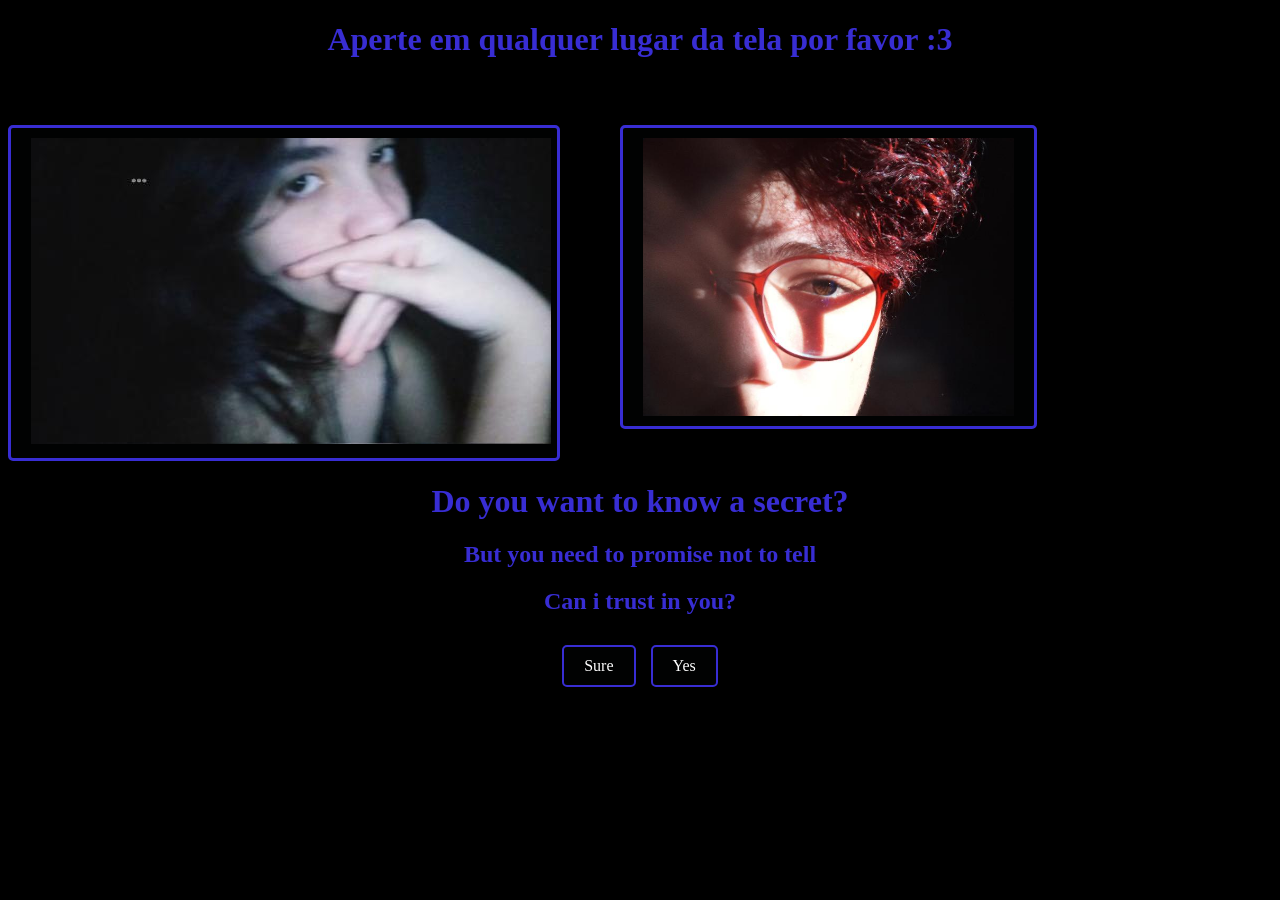
<file: index.html>
<!DOCTYPE html>
<html lang="pt-BR">
<head>
    <meta charset="UTF-8">
    <meta name="viewport" content="width=device-width, initial-scale=1.0">
    <title>??!</title>
<link rel="stylesheet" href="body.css">
    <style>
        @import url("style.css");
    </style>
</head>
<body>
    <audio id="tv girl" src="tv girl.mp3" loop></audio>
    <h1 style="text-align: center;"> Aperte em qualquer lugar da tela por favor :3</h1>

    <div class="container-fotos">
    
    <div class="M">
        <img src="maria.png" alt="Maria">
    </div>

    <div class="L">
        <img src="leo2.png" alt="leo"> </div>

</div>
    
    <h1 style="text-align: center;">Do you want to know a secret?</h1>
    <h2 style="text-align: center;" >But you need to promise not to tell</h2>
    <h2 style="text-align: center;">Can i trust in you?</h2>
    <nav class="botas">
    <ul>
        <li><a href="Sure">Sure</a></li>
        <li><a href="Sure">Yes</a></li>

    </ul>
</nav>
    <div id="janela-labirinto" class="modal-labirinto">
    <div class="conteudo-labirinto">
        <h2>Chegue ao fim sem tocar nas paredes!</h2>
        
        <div class="area-jogo">
            <div id="inicio" class="zona-start">INÍCIO</div>
            
            <div class="parede p1"></div>
            <div class="parede p2"></div>
            <div class="parede p3"></div>
            
            <div id="fim" class="zona-end">FIM</div>
        </div>
        
        <p id="status-jogo">Passe o mouse no INÍCIO para começar!</p>
    </div>
</div>
<script>
    // Quando o usuário clicar em qualquer parte do site, a música toca
    document.addEventListener('click', function() {
        var audio = document.getElementById('tv girl');
        audio.play();
    }, { once: true }); // O 'once: true' garante que isso só aconteça no primeiro clique
</script>
<script> 
    // Selecionando os elementos do labirinto
const modal = document.getElementById('janela-labirinto');
const inicio = document.getElementById('inicio');
const fim = document.getElementById('fim');
const paredes = document.querySelectorAll('.parede');
const statusJogo = document.getElementById('status-jogo');

let jogoAtivo = false;

// 1. Fazer os botões "Sure" e "Yes" abrirem o labirinto ao serem clicados
document.querySelectorAll('.botas a').forEach(botao => {
    botao.addEventListener('click', function(evento) {
        evento.preventDefault(); // Impede a página de recarregar ou mudar de link
        modal.style.display = 'flex'; // Mostra o labirinto
        resetarJogo();
    });
});

// 2. Ativar o jogo quando o mouse entra na área de INÍCIO
inicio.addEventListener('mouseenter', () => {
    jogoAtivo = true;
    statusJogo.innerText = "Jogo iniciado! Vá até o FIM!";
    statusJogo.style.color = "#28a745";
});

// 3. Detectar se o mouse encostou em qualquer parede
paredes.forEach(parede => {
    parede.addEventListener('mouseenter', () => {
        if (jogoAtivo) {
            jogoAtivo = false;
            statusJogo.innerText = "Você bateu na parede! Volte para o INÍCIO.";
            statusJogo.style.color = "#dc3545"; // Vermelho
            
            // Efeito visual rápido de erro piscando a tela do labirinto
            document.querySelector('.area-jogo').style.borderColor = '#dc3545';
            setTimeout(() => {
                document.querySelector('.area-jogo').style.borderColor = 'rgb(56, 45, 211)';
            }, 300);
        }
    });
});

// 4. Detectar se o usuário chegou ao FIM com o jogo ativo
fim.addEventListener('mouseenter', () => {
    if (jogoAtivo) {
        jogoAtivo = false;
        
        // Mensagem rápida de parabéns (opcional)
        alert("Você conseguiu passar pelo labirinto! Redirecionando...");
        
        // Altere o link abaixo para a página que você quer abrir:
        // Pode ser um arquivo local (ex: "segredo.html") ou um site (ex: "https://google.com")
        window.location.href = "Sure.html"; 
    }
});

// Função para resetar as mensagens do jogo
function resetarJogo() {
    jogoAtivo = false;
    statusJogo.innerText = "Passe o mouse no INÍCIO para começar!";
    statusJogo.style.color = "white";
}
</script>


</body>
</html>
</file>
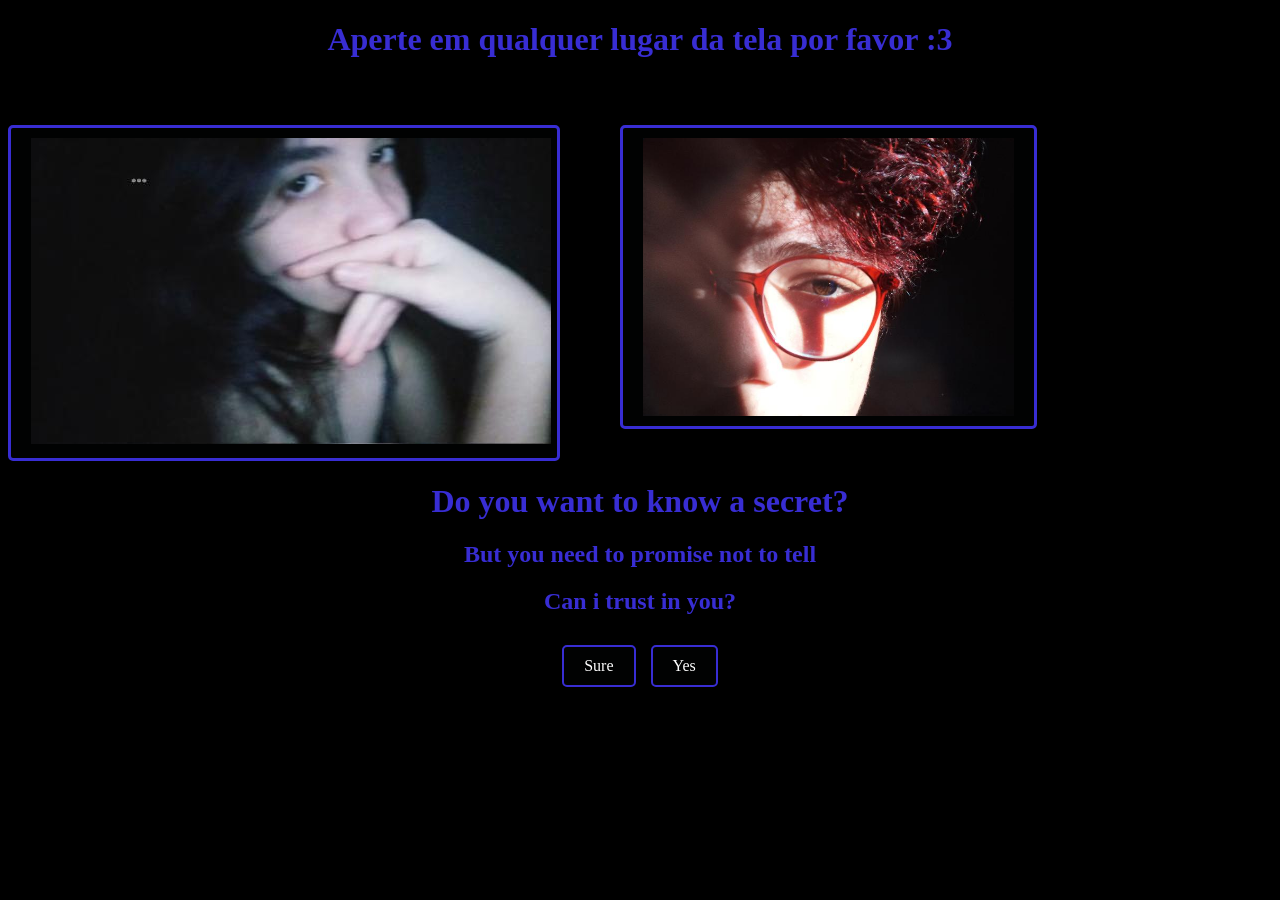
<file: _!DOCTYPE html_.html>
<!DOCTYPE html>
<html lang="pt-BR">
<head>
    <meta charset="UTF-8">
    <meta name="viewport" content="width=device-width, initial-scale=1.0">
    <title>??!</title>
<link rel="stylesheet" href="body.css">
    <style>
        @import url("body.css");
    </style>
</head>
<body>
    <audio id="tv girl" src="tv girl.mp3" loop></audio>
    <h1 style="text-align: center;"> Aperte em qualquer lugar da tela por favor :3</h1>

    <div class="container-fotos">
    
    <div class="M">
        <img src="maria.png" alt="Maria">
    </div>

    <div class="L">
        <img src="leo2.png" alt="leo"> </div>

</div>
    
    <h1 style="text-align: center;">Do you want to know a secret?</h1>
    <h2 style="text-align: center;" >But you need to promise not to tell</h2>
    <h2 style="text-align: center;">Can i trust in you?</h2>
    <nav class="botas">
    <ul>
        <li><a href="Sure">Sure</a></li>
        <li><a href="Sure">Yes</a></li>

    </ul>
</nav>
    <div id="janela-labirinto" class="modal-labirinto">
    <div class="conteudo-labirinto">
        <h2>Chegue ao fim sem tocar nas paredes!</h2>
        
        <div class="area-jogo">
            <div id="inicio" class="zona-start">INÍCIO</div>
            
            <div class="parede p1"></div>
            <div class="parede p2"></div>
            <div class="parede p3"></div>
            
            <div id="fim" class="zona-end">FIM</div>
        </div>
        
        <p id="status-jogo">Passe o mouse no INÍCIO para começar!</p>
    </div>
</div>
<script>
    // Quando o usuário clicar em qualquer parte do site, a música toca
    document.addEventListener('click', function() {
        var audio = document.getElementById('tv girl');
        audio.play();
    }, { once: true }); // O 'once: true' garante que isso só aconteça no primeiro clique
</script>
<script> 
    // Selecionando os elementos do labirinto
const modal = document.getElementById('janela-labirinto');
const inicio = document.getElementById('inicio');
const fim = document.getElementById('fim');
const paredes = document.querySelectorAll('.parede');
const statusJogo = document.getElementById('status-jogo');

let jogoAtivo = false;

// 1. Fazer os botões "Sure" e "Yes" abrirem o labirinto ao serem clicados
document.querySelectorAll('.botas a').forEach(botao => {
    botao.addEventListener('click', function(evento) {
        evento.preventDefault(); // Impede a página de recarregar ou mudar de link
        modal.style.display = 'flex'; // Mostra o labirinto
        resetarJogo();
    });
});

// 2. Ativar o jogo quando o mouse entra na área de INÍCIO
inicio.addEventListener('mouseenter', () => {
    jogoAtivo = true;
    statusJogo.innerText = "Jogo iniciado! Vá até o FIM!";
    statusJogo.style.color = "#28a745";
});

// 3. Detectar se o mouse encostou em qualquer parede
paredes.forEach(parede => {
    parede.addEventListener('mouseenter', () => {
        if (jogoAtivo) {
            jogoAtivo = false;
            statusJogo.innerText = "Você bateu na parede! Volte para o INÍCIO.";
            statusJogo.style.color = "#dc3545"; // Vermelho
            
            // Efeito visual rápido de erro piscando a tela do labirinto
            document.querySelector('.area-jogo').style.borderColor = '#dc3545';
            setTimeout(() => {
                document.querySelector('.area-jogo').style.borderColor = 'rgb(56, 45, 211)';
            }, 300);
        }
    });
});

// 4. Detectar se o usuário chegou ao FIM com o jogo ativo
fim.addEventListener('mouseenter', () => {
    if (jogoAtivo) {
        jogoAtivo = false;
        
        // Mensagem rápida de parabéns (opcional)
        alert("Você conseguiu passar pelo labirinto! Redirecionando...");
        
        // Altere o link abaixo para a página que você quer abrir:
        // Pode ser um arquivo local (ex: "segredo.html") ou um site (ex: "https://google.com")
        window.location.href = "Sure.html"; 
    }
});

// Função para resetar as mensagens do jogo
function resetarJogo() {
    jogoAtivo = false;
    statusJogo.innerText = "Passe o mouse no INÍCIO para começar!";
    statusJogo.style.color = "white";
}
</script>


</body>
</html>
</file>
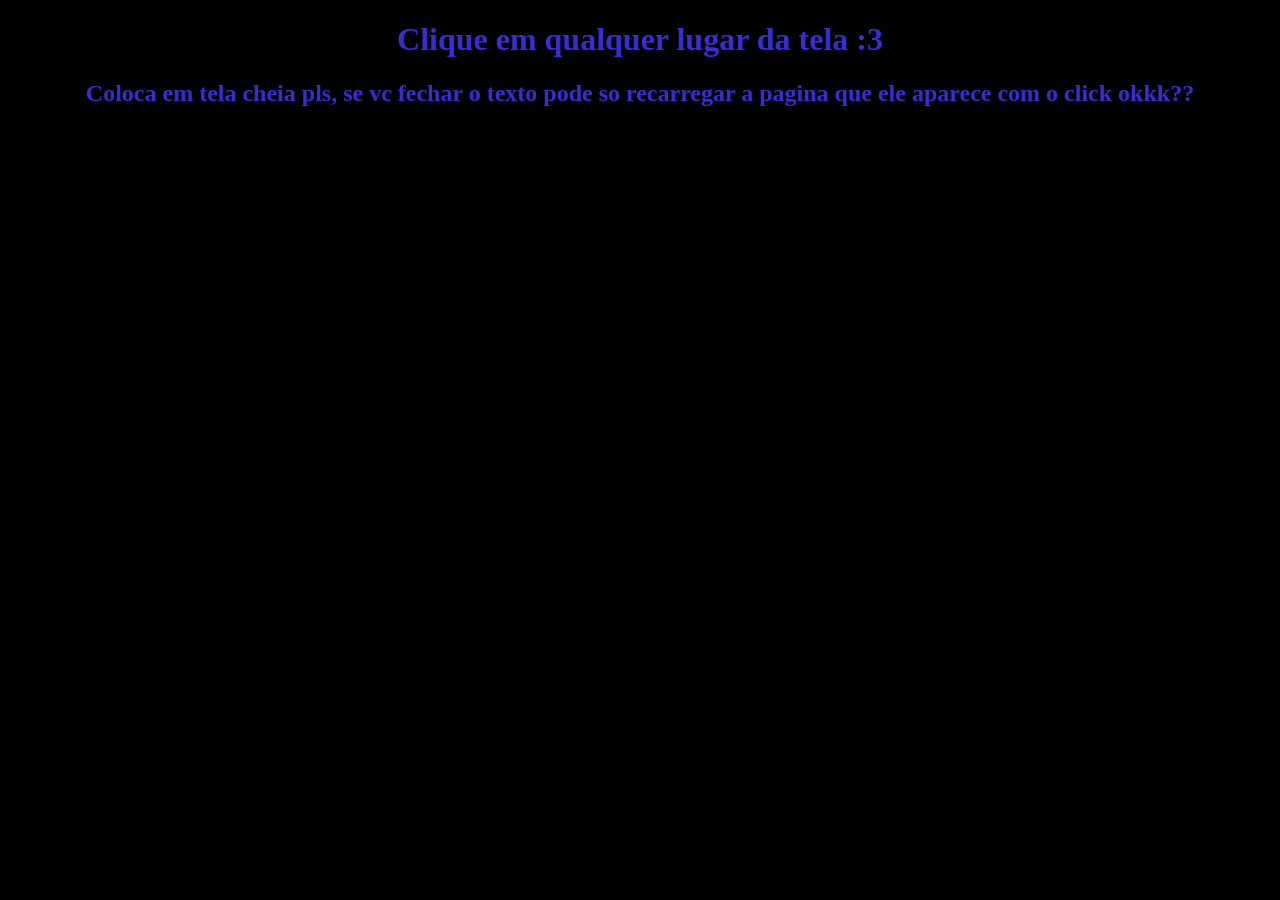
<file: Sure.html>
<!DOCTYPE html>
<html lang="pt-BR">
<head>
    <meta charset="UTF-8">
    <meta name="viewport" content="width=device-width, initial-scale=1.0">
    <title>??!</title>
 
  </head>
 <style> 
    @import url("style.css");
  </style>
  <body>
     <audio id="secret" src="secret.mp3" loop></audio>
<div class="secret">
    <h1 style="text-align: center;"> Clique em qualquer lugar da tela :3</h1>
    <h2 style="text-align: center;">Coloca em tela cheia pls, se vc fechar o texto pode so recarregar a pagina que ele aparece com o click okkk??</h2>
</div>
<div class="segredo"></div>

    <div id="janela-texto" class="modal-texto-fundo">
        <div class="caixa-texto">
            <h2>Cabou o mistério</h2>
            
       <p>De um tempo pra cá, percebi que o que sinto por você não é algo comum. To ligado no quão clichê isso possa soar, mas não encontrei outro jeito de me expressar sem o medo de ficar um climão entre nós. É óbvio que, se não for um sentimento mútuo, as coisas podem ficar um estranhas por um tempo, mas sei que teriamos a maturidade necessária para que em algum momento voltassemos a ser o que somos hoje.</p>

<p>Sem muita enrolação, eu sempre achei que eu estivesse em um momento de não querer se relacionar a sério com ninguém. Isso até aquele dia memorável em que, pelo seu convite, fomos ao Ginásio Municipal de Garibaldi pela primeira vez. Lembro de quando sentamos na grama para descansar, o sol refletia nos seus cabelos e nos seus olhos encantadores, me deixando tão hipnotizado que desviar o olhar soava quase como um crime para mim. Sabia que se algum dia eu morresse com aquela visão, seria o garoto mais feliz do mundo. Aquele momento me marcou tanto que percebi que o que eu sentia ultrapassava qualquer fronteira da amizade: eu queria e quero você. Percebi o quanto te amava e que, por mais que já tivesse citado te amar, nunca consegui citar o amor romântico que sinto por você</p>

<p>Mas de repente me vi em uma encruzilhada de sentimentos e sensações, queria contar tudo a você, mas tinha um medo enorme de perder a nossa amizade (embora acredite que temos maturidade para continuar amigos caso você não sinta o mesmo). Essa dúvida angustiante me fez quase crer que a melhor opção fosse manter o que temos intacto, mas eu não conseguiria viver com esse "e se" na mente. Isso foi uma das razões para tão de repente me abrir em relação a tudo.
</p>

<p>Confesso que me sinto leve após escrever isto. Tenho medo de não ser recíproco, claro, mas a vida é curta demais para não arriscar me declarar para a garota que mais me inspira todos os dias, sendo uma grande motivação para ser uma pessoa melhor. Eu te amo muito, Maria.</p>
<p>Espero que, se também for da sua vontade, fiquemos juntos e que as coisas entre nós so melhorem :3</p>
            
            <button id="fechar-texto">Fechar</button>
        </div>
    </div>

<script> 

    // Pegando os elementos do HTML
    const modalTexto = document.getElementById('janela-texto');
    const btnFechar = document.getElementById('fechar-texto');

    // Quando o usuário clicar em qualquer parte do site, toca a música E abre o texto
    document.addEventListener('click', function() {
        var audio = document.getElementById('secret');
        audio.play();
        
        // Abre a janelinha de texto
        modalTexto.style.display = 'flex';
    }, { once: true }); // O 'once: true' garante que isso só aconteça no primeiro clique

    // Faz o botão "Fechar" esconder a janelinha para a pessoa ver o resto do site
    btnFechar.addEventListener('click', function(evento) {
        evento.stopPropagation(); // Impede conflito de cliques
        modalTexto.style.display = 'none';
    });
</script>
<script>
    function iniciarJogo(numeroDoJogo) {
    if (numeroDoJogo === 1) {
        alert("Jogo da Velha!");
        // Aqui no futuro você pode abrir o jogo da velha
    } else if (numeroDoJogo === 2) {
        alert("Jogo da Cobrinha!");
        // Aqui no futuro você pode abrir o jogo da cobrinha
    } else if (numeroDoJogo === 3) {
        alert("Jogo da Memória!");
        // Aqui no futuro você pode abrir o jogo da memória
    }
}
</script>
    </body>
</html>
</file>
<file: body.css>
body{
    background-color: black;
    justify-content: center;
    font-family: 'Times New Roman', Times, serif;
    
}

h1{
    color: rgb(56, 45, 211);
}
h2{
    color: rgb(56, 45, 211);
}

p{
    color: white;
}
/* Novo bloco para alinhar as duas divs no centro da tela */
.container-fotos {
    display: flex;
    justify-content: center;  /* Centraliza as duas divs horizontalmente */
    gap: 20px;                /* Define o espaço de separação entre as duas imagens */
    margin-top: 67px;         /* Mantém o espaçamento do topo que você já tinha */
    width: 100%;
}

.M {
    border-radius: 5px;
    border-color: rgb(56, 45, 211);
    border-style: solid;
    width: max-content;
    
    /* Ajustamos o max-width para 40% para que as duas caibam na mesma linha sem quebrar */
    max-width: 40%; 
    height: auto;
    
    /* Removemos o 'margin: 0 auto' antigo pois quem centraliza agora é o Flexbox do container */
    padding: 10px 20px;
    background: rgb(1, 2, 2);
    margin-right: 40px;
}

/* Garante que as imagens dentro da div não ultrapassem o limite da borda */
.L img {
     border-radius: 5px;
    border-color: rgb(56, 45, 211);
    border-style: solid;
    width: max-content;
    max-width: 100%;
    height: auto;
    display: block;
     max-width: 57%; 
    height: auto;
    
    /* Removemos o 'margin: 0 auto' antigo pois quem centraliza agora é o Flexbox do container */
    padding: 10px 20px;
    background: rgb(1, 2, 2);
    
}
.botas ul {
    list-style-type: none;
    padding: 0;
    margin: 30px auto 0 auto;
    display: flex;
    justify-content: center; /* Centraliza o menu na tela */
    gap: 15px;              /* Espaçamento entre um bloco e outro */
}

/* Estilização de cada bloco do menu */
.botas a {
    display: inline-block;
    color: white;
    text-decoration: none; /* Remove o sublinhado padrão de link */
    
    /* O visual rosa que você tinha criado */
    border: 2px solid rgb(56, 45, 211);
    border-radius: 5px;
    background-color: rgb(1, 2, 2);
    
    /* Espaçamento interno para as letras não colarem na borda */
    padding: 10px 20px;
    
    /* Faz o bloco acompanhar o tamanho do texto automaticamente */
    width: max-content;
    
    /* Transição suave para o efeito de passar o mouse */
    transition: background 0.3s, color 0.3s;
}

/* Efeito visual lindo: muda de cor quando o usuário passa o mouse por cima */
.botas a:hover {
    background-color: rgb(56, 45, 211);
    color: rgb(0, 0, 0);
}
/* Janela de fundo que cobre a tela inteira */
.modal-labirinto {
    display: none; /* Começa escondido */
    position: fixed;
    top: 0;
    left: 0;
    width: 100%;
    height: 100%;
    background-color: rgba(0, 0, 0, 0.9); /* Fundo preto semi-transparente */
    z-index: 9999;
    justify-content: center;
    align-items: center;
}

/* Caixa central onde fica o jogo */
.conteudo-labirinto {
    background-color: rgb(1, 2, 2);
    border: 3px solid rgb(56, 45, 211);
    border-radius: 10px;
    padding: 20px;
    text-align: center;
    color: white;
}

/* O mapa do labirinto */
.area-jogo {
    position: relative;
    width: 400px;
    height: 300px;
    background-color: #111;
    border: 2px solid rgb(56, 45, 211);
    margin: 20px auto;
    overflow: hidden;
}

/* Estilo das zonas de Início e Fim */
.zona-start, .zona-end {
    position: absolute;
    width: 60px;
    height: 40px;
    display: flex;
    align-items: center;
    justify-content: center;
    font-size: 12px;
    font-weight: bold;
}

.zona-start {
    background-color: #28a745; /* Verde */
    top: 10px;
    left: 10px;
}

.zona-end {
    background-color: #ffc107; /* Amarelo/Ouro */
    bottom: 10px;
    right: 10px;
    color: black;
}

/* Estilo geral das paredes */
.parede {
    position: absolute;
    background-color: rgb(56, 45, 211); /* Mesmo azul do seu tema */
}

/* Posição de cada parede para criar o caminho (Formato em 'S') */
.parede.p1 {
    top: 0;
    left: 100px;
    width: 30px;
    height: 220px;
}

.parede.p2 {
    bottom: 0;
    left: 200px;
    width: 30px;
    height: 220px;
}

.parede.p3 {
    top: 0;
    left: 300px;
    width: 30px;
    height: 220px;
}
/* Fundo escuro que cobre a tela */
.modal-texto-fundo {
    display: none; /* Começa escondido */
    position: fixed;
    top: 0;
    left: 0;
    width: 100%;
    height: 100%;
    background-color: rgba(0, 0, 0, 0.85);
    z-index: 9999;
    justify-content: center;
    align-items: center;
}

/* A caixinha central do texto */
.caixa-texto {
    background-color: rgb(1, 2, 2);
    border: 2px solid rgb(56, 45, 211); /* O mesmo azul das suas outras páginas */
    border-radius: 8px;
    padding: 30px;
    width: 80%;
    max-width: 500px;
    text-align: center;
    color: white;
}

.caixa-texto p {
    font-size: 16px;
    line-height: 1.6;
    margin-bottom: 20px;
}

/* Botão de fechar */
#fechar-texto {
    background-color: transparent;
    color: white;
    border: 1px solid rgb(56, 45, 211);
    padding: 8px 25px;
    border-radius: 5px;
    cursor: pointer;
    font-size: 14px;
    transition: 0.3s;
}

#fechar-texto:hover {
    background-color: rgb(56, 45, 211);
}
/* Container do Menu de Jogos */
.menu-jogos {
    margin-top: 35px;
    padding-top: 25px;
    border-top: 1px solid rgba(56, 45, 211, 0.3); /* Uma linha sutil separando a carta do menu */
}

.menu-jogos h3 {
    font-family: 'Segoe UI', sans-serif;
    color: #ffffff;
    font-size: 18px;
    margin-bottom: 20px;
    text-align: center;
}

/* Alinhamento dos botões (um embaixo do outro ou lado a lado se couber) */
.botoes-jogos {
    display: flex;
    flex-direction: column;
    gap: 15px;
    max-width: 300px;
    margin: 0 auto; /* Centraliza o bloco de botões */
}

/* Estilo de cada botão de jogo */
.btn-jogo {
    background-color: transparent;
    color: white;
    border: 2px solid rgb(56, 45, 211);
    border-radius: 8px;
    padding: 12px 20px;
    font-family: 'Segoe UI', sans-serif;
    font-size: 16px;
    font-weight: 600;
    cursor: pointer;
    display: flex;
    align-items: center;
    justify-content: center;
    gap: 10px;
    transition: all 0.3s ease;
}

/* Efeito de hover (passar o mouse) */
.btn-jogo:hover {
    background-color: rgb(56, 45, 211);
    box-shadow: 0 0 15px rgba(56, 45, 211, 0.6);
    transform: translateY(-2px); /* Dá um leve saltinho para cima */
}

/* Estilo do emoji */
.btn-jogo .icone {
    font-size: 18px;
}
</file>
